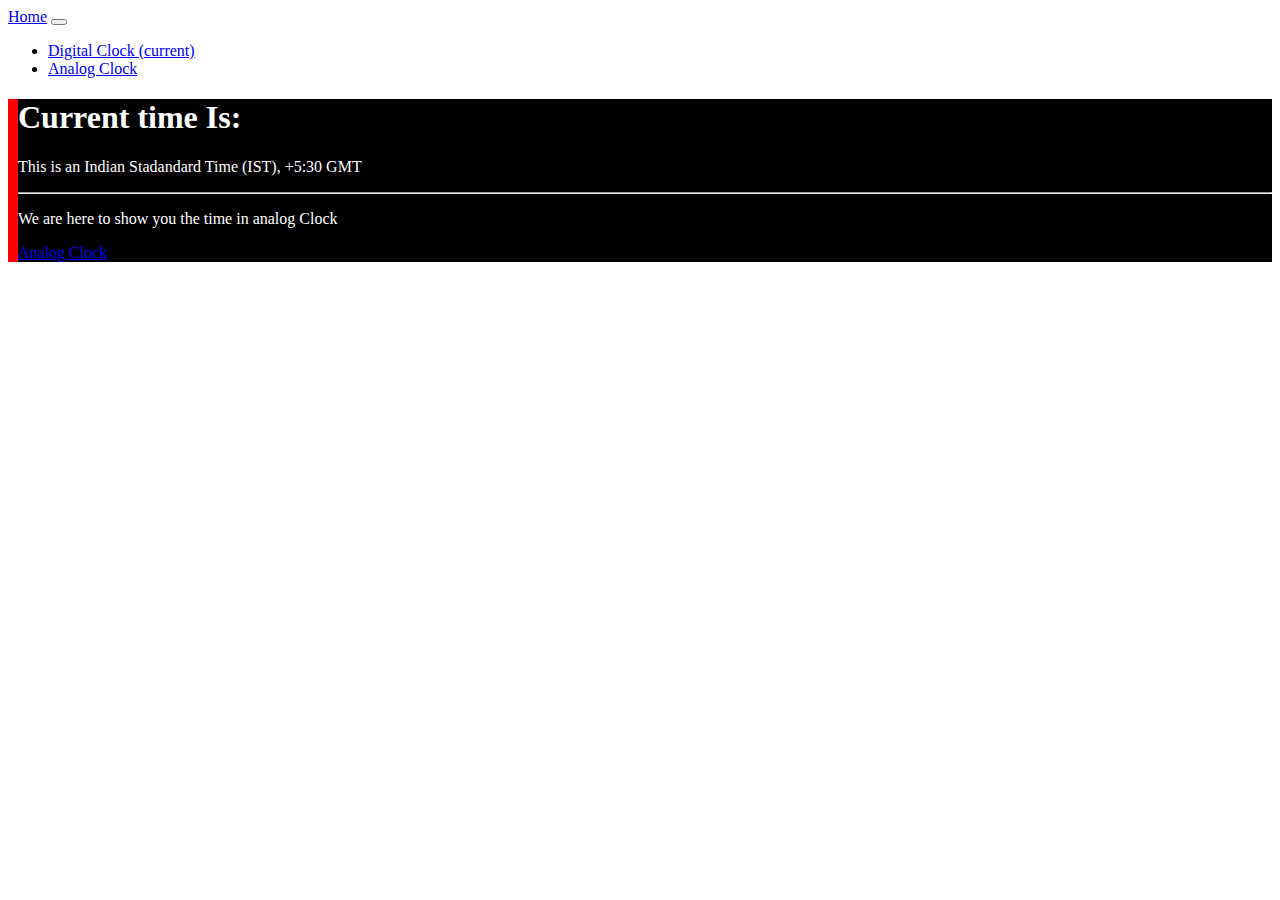
<file: project1.html>
<!doctype html>
<html lang="en">

<head>
    <!-- Required meta tags -->
    <meta charset="utf-8">
    <meta name="viewport" content="width=device-width, initial-scale=1, shrink-to-fit=no">

    <!-- Bootstrap CSS -->
    <link rel="stylesheet" href="https://stackpath.bootstrapcdn.com/bootstrap/4.5.0/css/bootstrap.min.css"
        integrity="sha384-9aIt2nRpC12Uk9gS9baDl411NQApFmC26EwAOH8WgZl5MYYxFfc+NcPb1dKGj7Sk" crossorigin="anonymous">

    <title>Real Time Clock</title>
    <script>
        let a;
        let date;
        let time;
        const options = { weekday: 'long', year: 'numeric', month: 'long', day: 'numeric' };
        setInterval(() => {
            a = new Date();
            date = a.toLocaleDateString(undefined, options);
            time = a.getHours() + ':' + a.getMinutes() + ':' + a.getSeconds();
            document.getElementById('time').innerHTML = time + "<br>on " + date;
        }, 1000);
    </script>

    <style>
        .jumbotron {
            background: black;
            color: white;
            font-family: cursive;
            border-left: 10px solid red;
        }


    
    </style>
</head>

<body>
    <nav class="navbar navbar-expand-lg navbar-light bg-warning">
        <a class="navbar-brand" href="#">Home</a>
        <button class="navbar-toggler" type="button" data-toggle="collapse" data-target="#navbarSupportedContent"
            aria-controls="navbarSupportedContent" aria-expanded="false" aria-label="Toggle navigation">
            <span class="navbar-toggler-icon"></span>
        </button>

        <div class="collapse navbar-collapse" id="navbarSupportedContent">
            <ul class="navbar-nav mr-auto">
                <li class="nav-item active">
                    <a class="nav-link active" href="#">Digital Clock <span class="sr-only">(current)</span></a>
                </li>
                <li class="nav-item">
                    <a class="nav-link" href="/index.html">Analog Clock</a>
                </li>
            </ul>
        </div>
    </nav>



    <div class="container my-4">
        <div class="jumbotron">
            <h1 class="display-4">Current time Is: <span id="time"></span></h1>
            <p class="lead">This is an Indian Stadandard Time (IST), +5:30 GMT</p>
            <hr class="my-4">
            <p>We are here to show you the time in analog Clock</p>
            <a class="btn btn-primary btn-lg" href="/index.html" role="button">Analog Clock</a>
        </div>
    </div>

    <!-- Optional JavaScript -->
    <!-- jQuery first, then Popper.js, then Bootstrap JS -->
    <script src="https://code.jquery.com/jquery-3.5.1.slim.min.js"
        integrity="sha384-DfXdz2htPH0lsSSs5nCTpuj/zy4C+OGpamoFVy38MVBnE+IbbVYUew+OrCXaRkfj"
        crossorigin="anonymous"></script>
    <script src="https://cdn.jsdelivr.net/npm/popper.js@1.16.0/dist/umd/popper.min.js"
        integrity="sha384-Q6E9RHvbIyZFJoft+2mJbHaEWldlvI9IOYy5n3zV9zzTtmI3UksdQRVvoxMfooAo"
        crossorigin="anonymous"></script>
    <script src="https://stackpath.bootstrapcdn.com/bootstrap/4.5.0/js/bootstrap.min.js"
        integrity="sha384-OgVRvuATP1z7JjHLkuOU7Xw704+h835Lr+6QL9UvYjZE3Ipu6Tp75j7Bh/kR0JKI"
        crossorigin="anonymous"></script>
</body>

</html>
</file>
